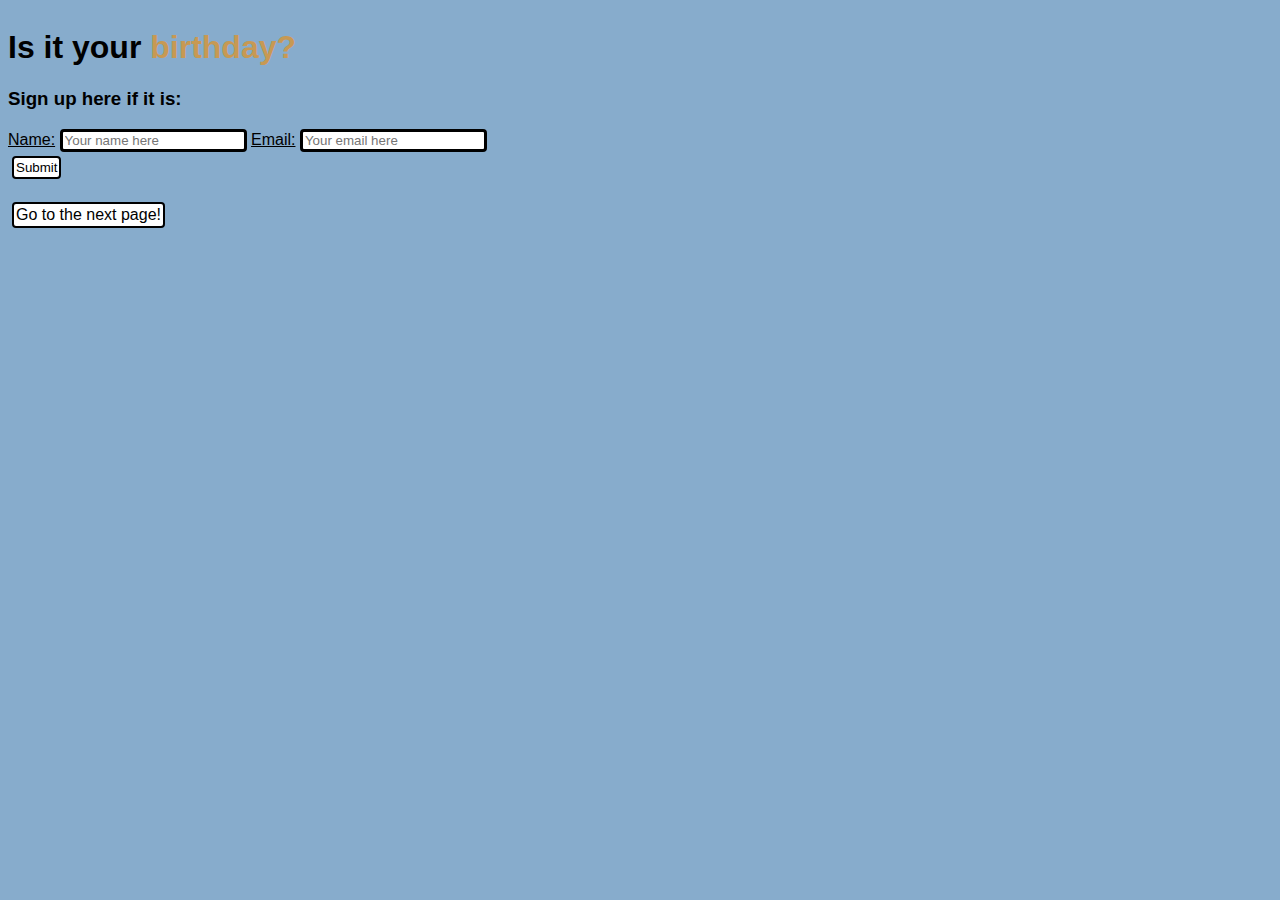
<file: index.html>
<!DOCTYPE html>
<html lang="en">
<head>
    <meta charset="UTF-8">
    <meta name="viewport" content="width=device-width, initial-scale=1.0">
    <title>Happy Birthday!</title>
    <link rel="stylesheet" href="style.css">
    <link rel="icon" href="favicon.ico">
</head>
<body>
    <h1>Is it your <span class="birthday">birthday?</span></h1>
    <h3>Sign up here if it is:</h3>
    <div class="form">
        <form id="birthdayForm">
            <label for="name"><u>Name:</u></label>
            <input required type="text" id="name" name="name" placeholder="Your name here">
            <label for="email"><u>Email:</u></label>
            <input type="email" id="email" name="email" placeholder="Your email here" minlength="6"><br>
            <button type="submit">Submit</button>
        </form>
    </div>
    <a href="page2.html" class="next-page-button">Go to the next page!</a>
<script src="script.js"></script>
</body>
</html>
</file>
<file: style.css>
body {
    display: inline-block;
    background-color: rgb(135, 172, 204);
    font-family: Verdana, Geneva, Tahoma, sans-serif;
}

h1 {
    font-size: 2em;
    color: rgb(0, 0, 0);
}

.birthday {
    color: rgb(199, 153, 83);
}

.form button{
    position: absolute;
    padding: 0px;
    background-color: rgb(255, 255, 255);
    margin: 4px;
    padding: 2px;
    border: 2px solid rgb(0, 0, 0);
    border-radius: 4px;
}
.form button:hover{
    background-color: rgb(0, 0, 0);
    color: rgb(255, 255, 255);
}

#email {
    border: 3px solid black;
    border-radius: 4px;
}

#name {
    border: 3px solid black;
    border-radius: 4px;
}

.next-page-button {
    position: absolute;
    padding: 0px;
    background-color: rgb(255, 255, 255);
    margin: 4px;
    padding: 2px;
    border: 2px solid rgb(0, 0, 0);
    border-radius: 4px;
    margin-top: 50px;
    text-decoration: none;
    color: black;
}

.next-page-button:hover {
    font-size: 1.2em;
}

.next-page-button:active {
    font-size: 1.2em;
    background-color: black;
    color: white;
}
</file>
